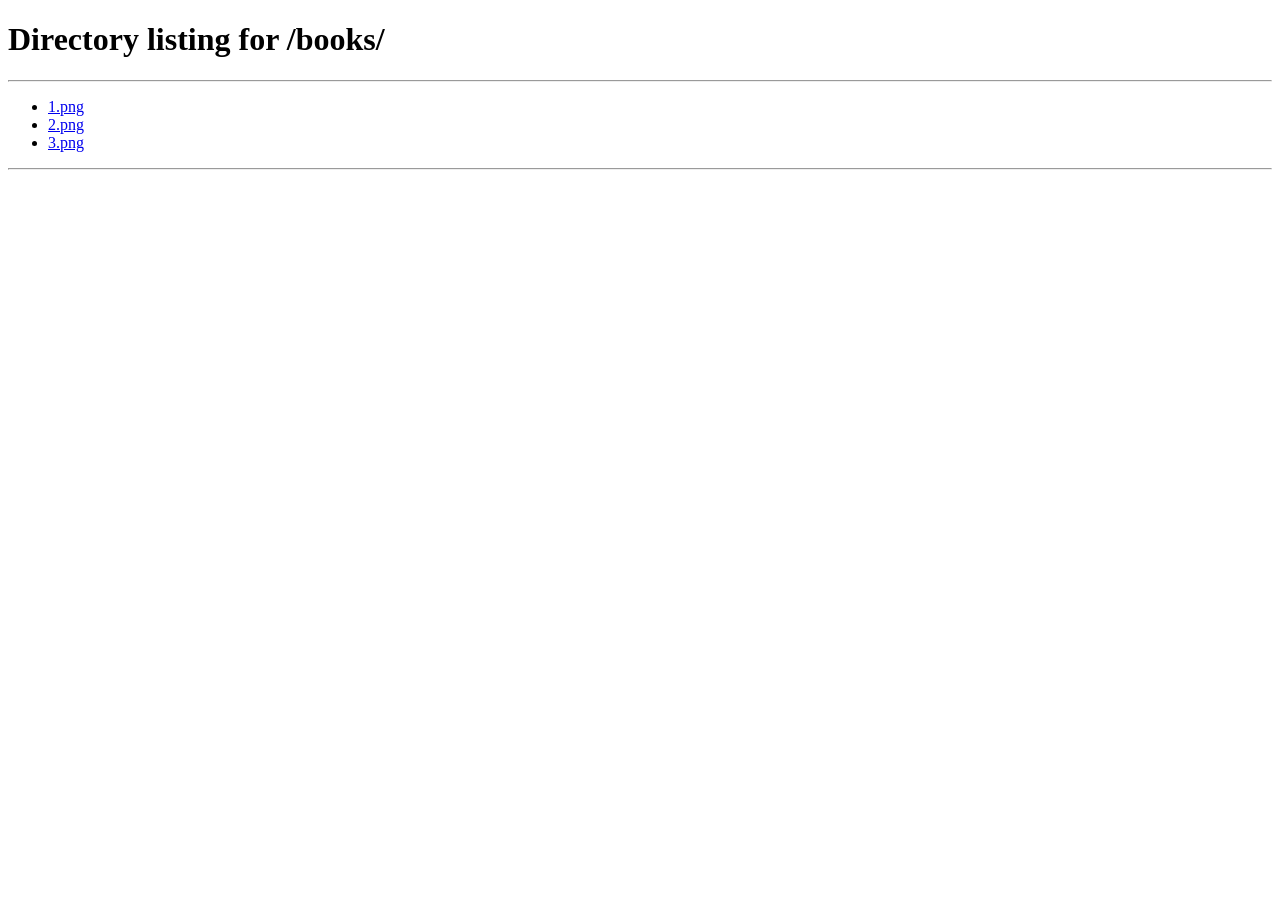
<file: books.html>
<!DOCTYPE html>
<html lang="en">
  <head>
    <meta charset="UTF-8" />
    <title>Redirecting — The Mobility Project</title>
    <meta name="robots" content="noindex" />
    <link rel="canonical" href="/books" />
    <script>
      (function () {
        var base = location.pathname.replace(/[^/]*$/, "");
        location.replace(base + "books");
      })();
    </script>
  </head>
  <body>
    <p>Redirecting to <a href="./books">/books</a>…</p>
  </body>
</html>
</file>
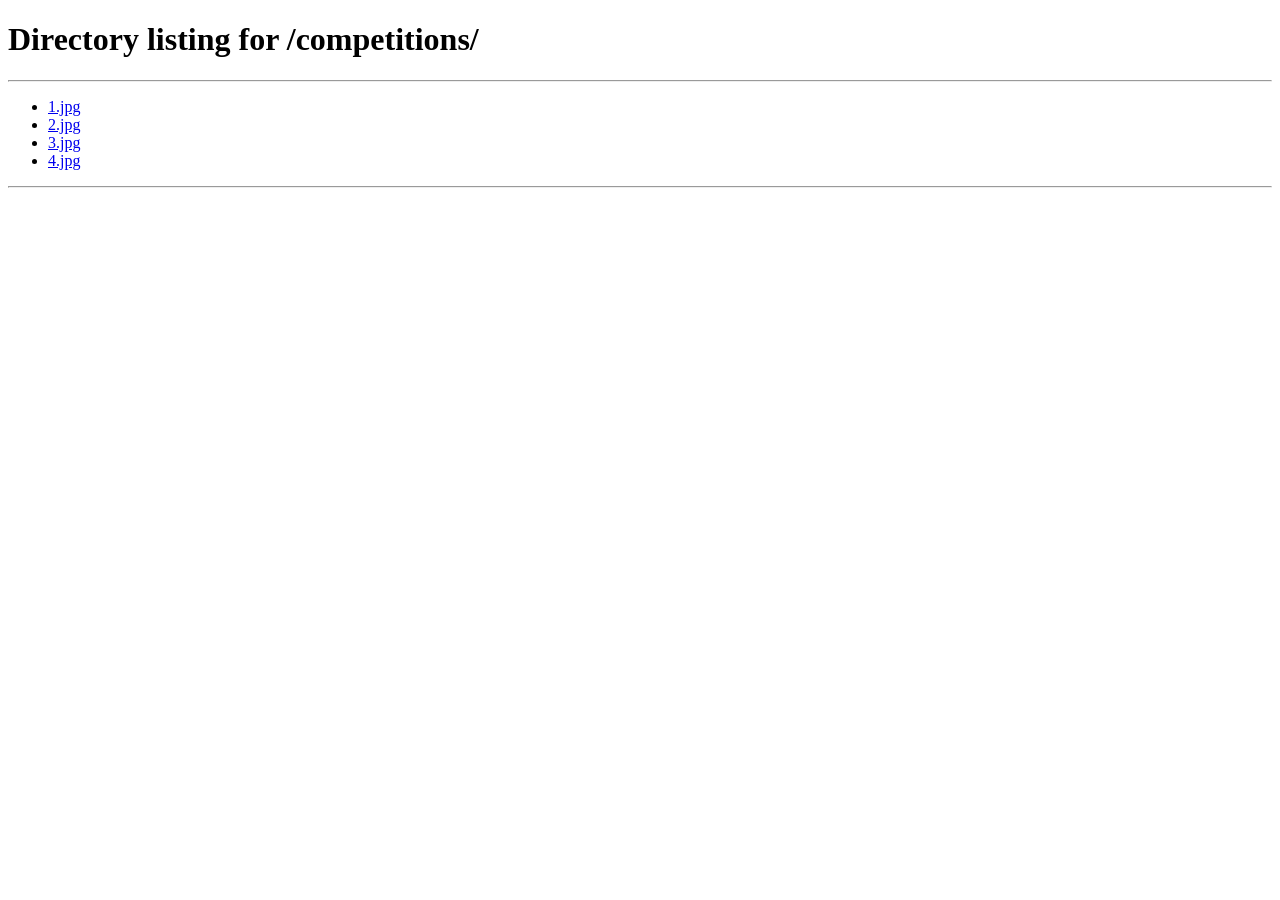
<file: competitions.html>
<!DOCTYPE html>
<html lang="en">
  <head>
    <meta charset="UTF-8" />
    <title>Redirecting — The Mobility Project</title>
    <meta name="robots" content="noindex" />
    <link rel="canonical" href="/competitions" />
    <script>
      (function () {
        var base = location.pathname.replace(/[^/]*$/, "");
        location.replace(base + "competitions");
      })();
    </script>
  </head>
  <body>
    <p>Redirecting to <a href="./competitions">/competitions</a>…</p>
  </body>
</html>
</file>
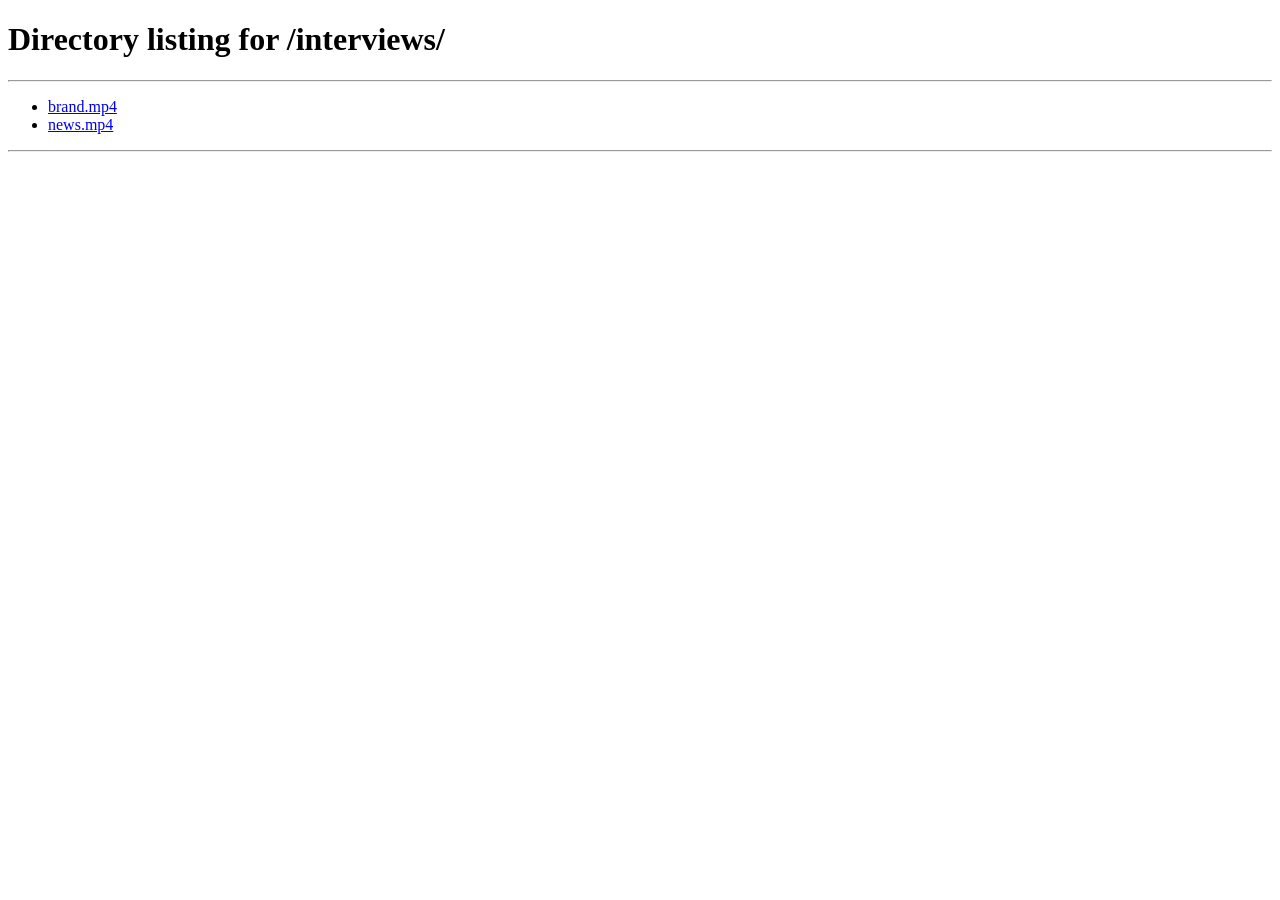
<file: interviews.html>
<!DOCTYPE html>
<html lang="en">
  <head>
    <meta charset="UTF-8" />
    <title>Redirecting — The Mobility Project</title>
    <meta name="robots" content="noindex" />
    <link rel="canonical" href="/interviews" />
    <script>
      (function () {
        var base = location.pathname.replace(/[^/]*$/, "");
        location.replace(base + "interviews");
      })();
    </script>
  </head>
  <body>
    <p>Redirecting to <a href="./interviews">/interviews</a>…</p>
  </body>
</html>
</file>
